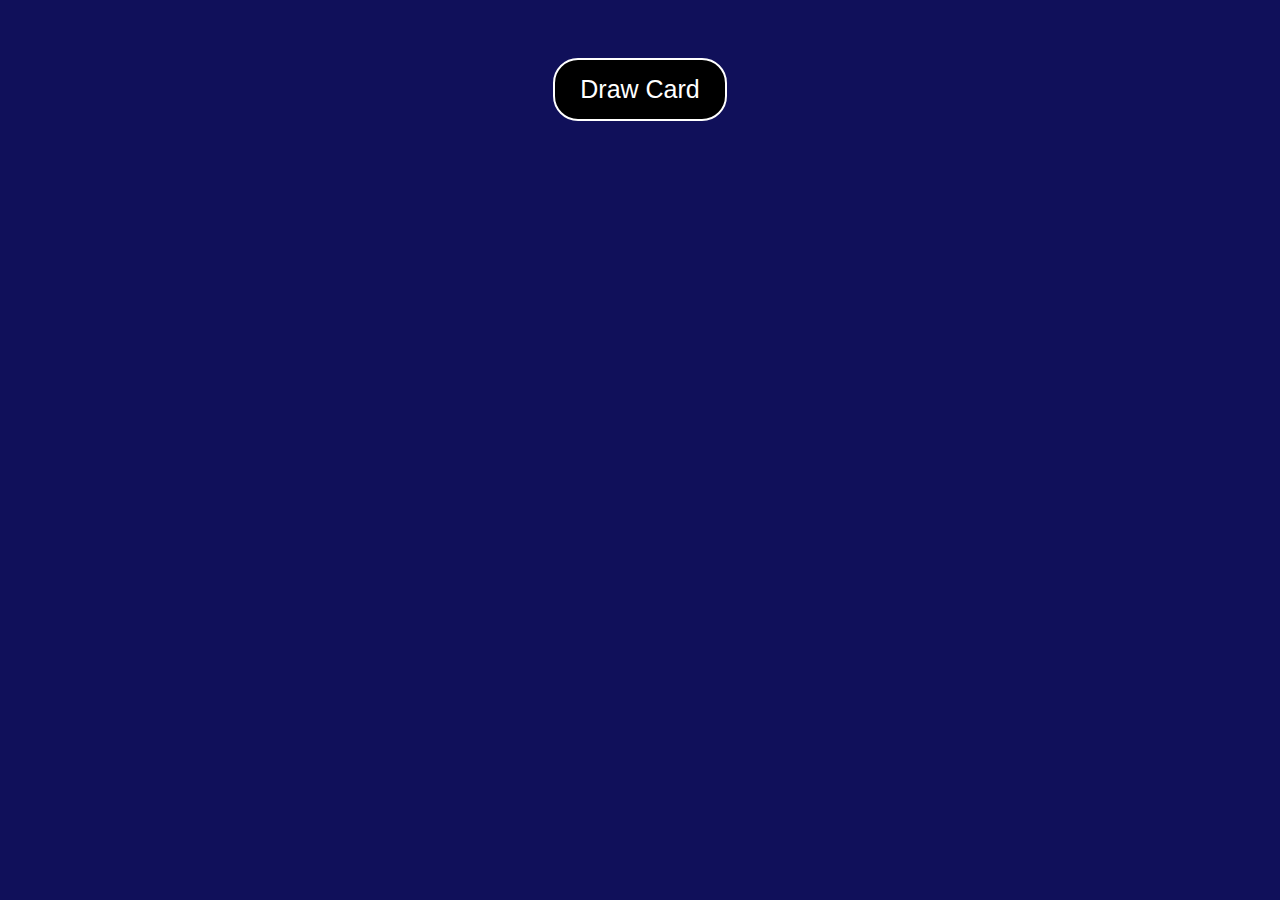
<file: cards/index.html>
<!DOCTYPE html>
<html lang="en">
  <head>
    <meta charset="UTF-8" />
    <meta http-equiv="X-UA-Compatible" content="IE=edge" />
    <meta name="viewport" content="width=device-width, initial-scale=1.0" />
    <title>Card Draw</title>
    <link rel="stylesheet" href="style.css">
  </head>
  <body>
    <button>Draw Card</button>
  <div id="content"></div>
    <script
      src="https://code.jquery.com/jquery-3.3.1.js"
      integrity="sha256-2Kok7MbOyxpgUVvAk/HJ2jigOSYS2auK4Pfzbm7uH60="
      crossorigin="anonymous"
    ></script>
    <script src="app.js"></script>
  </body>
</html>
</file>
<file: cards/style.css>
body {
  text-align: center;
  background-color: rgb(16, 16, 90);
}

#content {
  margin: 50px;
}

button {
  padding: 15px 25px;
  font-size: 25px;
  background-color: black;
  color: white;
  border-radius: 25px;
  border: 2px solid white;
  margin: 50px;
}

button:hover {
  cursor: pointer;
  background-color: rgb(70, 70, 135);
}
</file>
